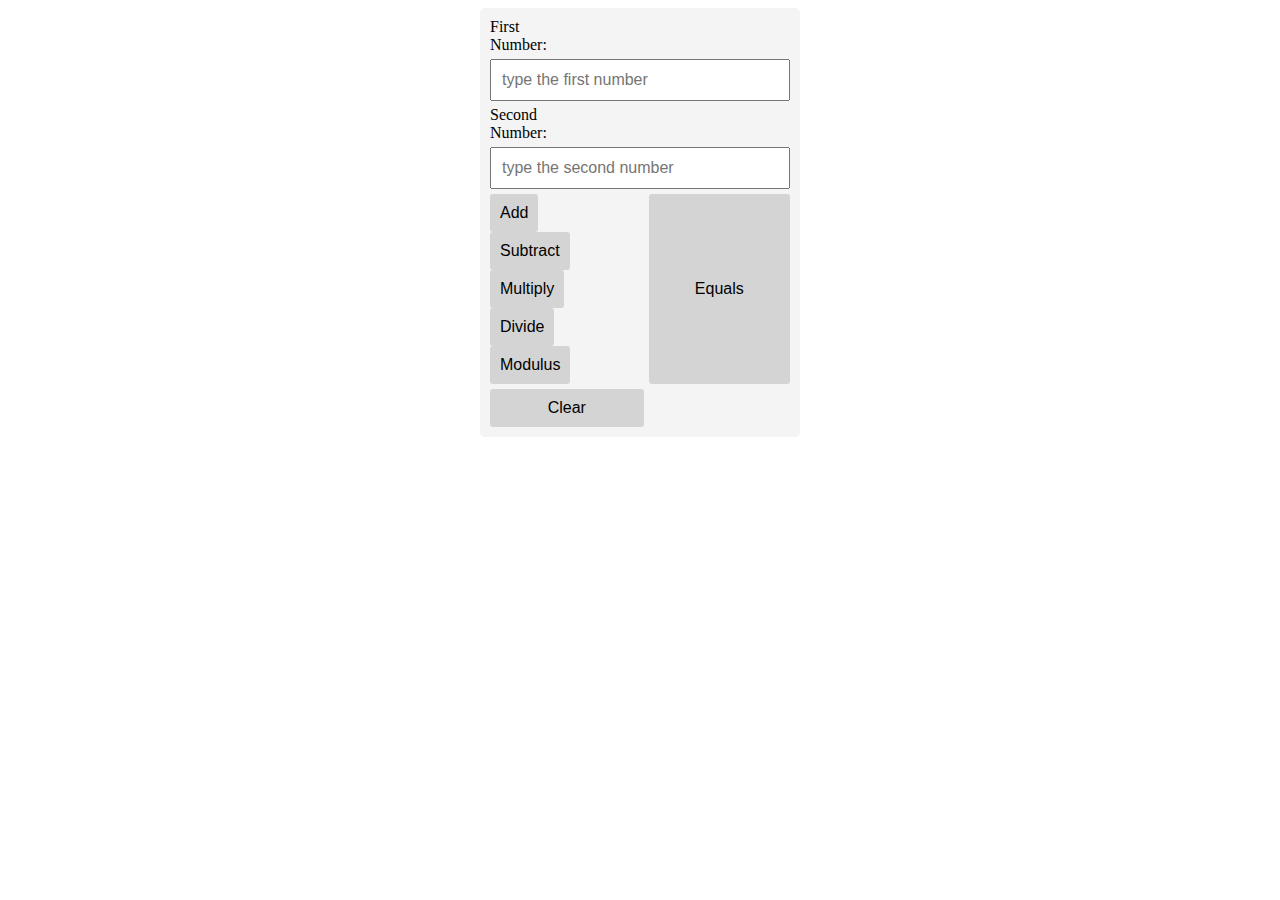
<file: index.html>
<!DOCTYPE html>
<html lang="en">
<head>
  <meta charset="UTF-8">
  <meta name="viewport" content="width=device-width, initial-scale=1.0">
  <link rel="stylesheet" href="style.css">
  <script src="index.js"></script>
  <title>Document</title>
</head>
<body>
  <form class="calculator">
    <label for="first-number">First Number:</label>
    <!-- the "onkeyup" event listener passes its input's "value" to the "saveFirstNumber" function in the main.js file -->
    <input type="number" id="first-Number" name="first-Number" placeholder="type the first number" value="" onkeyup="saveFirstNumber(this.value)">
    <label for="second-number">Second Number:</label>
    <input type="number" id="second-Number" name="second-Number" placeholder="type the second number" onkeyup="saveSecondNumber(this.value)">
    <div>
      <!-- the "onclick" event listener passes its element's "id" to the "changeOperation" function in the main.js file -->
      <button type="button" name="add" id="addition" onclick="changeOperation(this.id)">Add</button>
      <button type="button" name="subtract" id="subtraction" onclick="changeOperation(this.id)">Subtract</button>
      <button type="button" name="multiply" id="multiplication" onclick="changeOperation(this.id)">Multiply</button>
      <button type="button" name="divide" id="division" onclick="changeOperation(this.id)">Divide</button>
      <button type="button" name="modulus" id="modulus" onclick="changeOperation(this.id)">Modulus</button>
    </div>
    <br>
    <!-- this "onclick" calls the "equal" function in the main.js file -->
    <button type="button" onclick="equals()">Equals</button>
    <button type="reset">Clear</button>
  </form>
  <div id="result"></div>
</body>
</html>
</file>
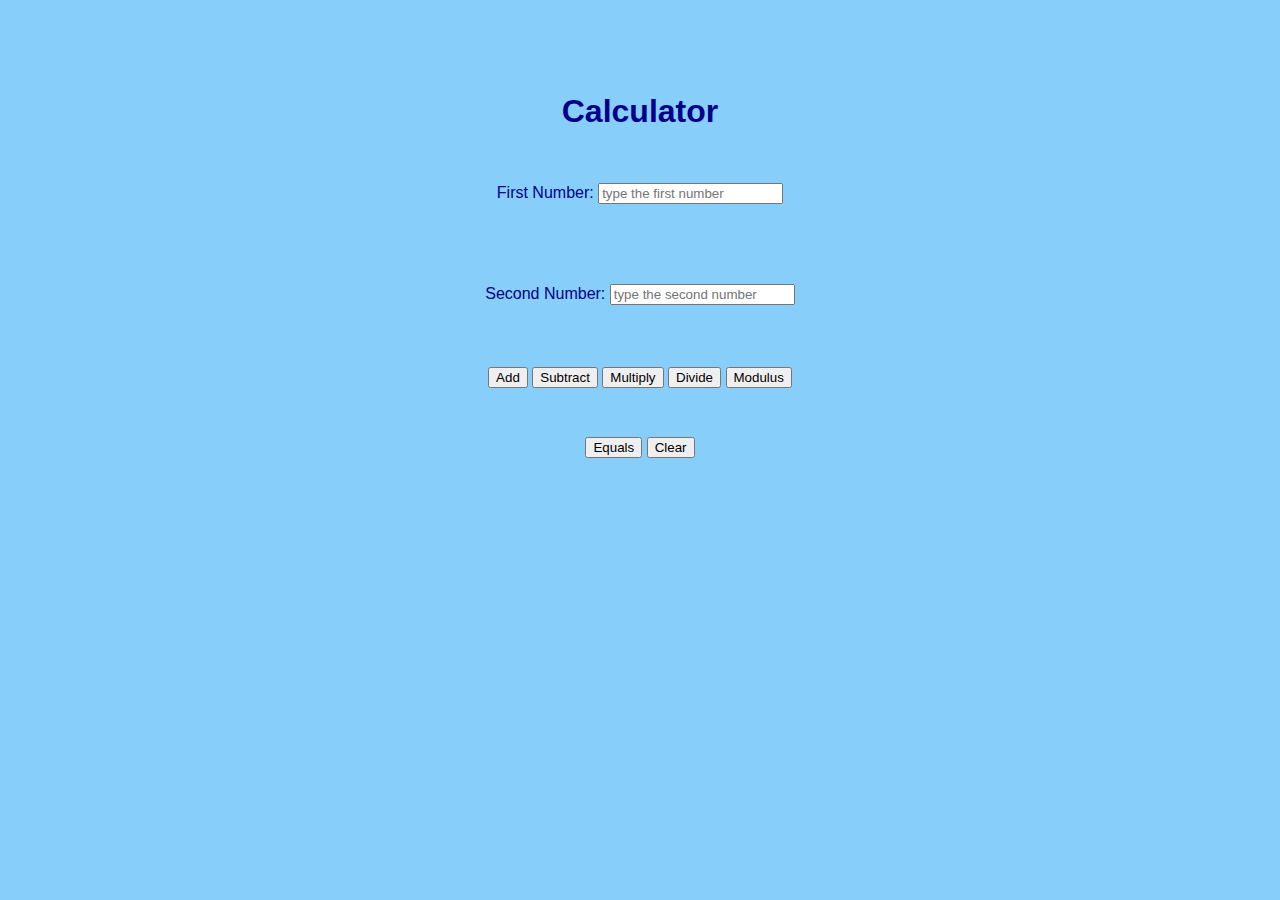
<file: calculator-app-101/index.html>
<!DOCTYPE html>
<html lang="en">
<head>
  <meta charset="UTF-8">
  <meta name="viewport" content="width=device-width, initial-scale=1.0">
  <link rel="stylesheet" href="style.css">
<script src="main.js"></script>
<title>Calculator</title>
</head>
<body>
  <form class="calculator">
   <center> <div id="title"><h1>Calculator</h1></div></center> <center>
   <div id="firstnumber"> <label for="first-number">First Number:</label>
    <!-- the "onkeyup" event listener passes its input's "value" to the "saveFirstNumber" function in the main.js file -->
    <input type="number" id="first-Number" name="first-Number" placeholder="type the first number" value="" onkeyup="saveFirstNumber(this.value)">
  </div></center><br>
  <div id="secondnumber"><center>
    <label for="second-number">Second Number:</label>
    <input type="number" id="second-Number" name="second-Number" placeholder="type the second number" onkeyup="saveSecondNumber(this.value)">
  </center> </div>
    <div id="buttons">
      <!-- the "onclick" event listener passes its element's "id" to the "changeOperation" function in the main.js file -->
      <center><button type="button" name="add" id="addition" onclick="changeOperation(this.id)">Add</button>
      <button type="button" name="subtract" id="subtraction" onclick="changeOperation(this.id)">Subtract</button>
      <button type="button" name="multiply" id="multiplication" onclick="changeOperation(this.id)">Multiply</button>
      <button type="button" name="divide" id="division" onclick="changeOperation(this.id)">Divide</button>
      <button type="button" name="modulus" id="modulus" onclick="changeOperation(this.id)">Modulus</button></center>
    </div>
    <br>
    <!-- this "onclick" calls the "equal" function in the main.js file -->
   <center> <button type="button" onclick="equals()">Equals</button>
    <button type="reset">Clear</button></center>

  </form>
  <div id="result"></div>
</div>
</body>
</html>
</file>
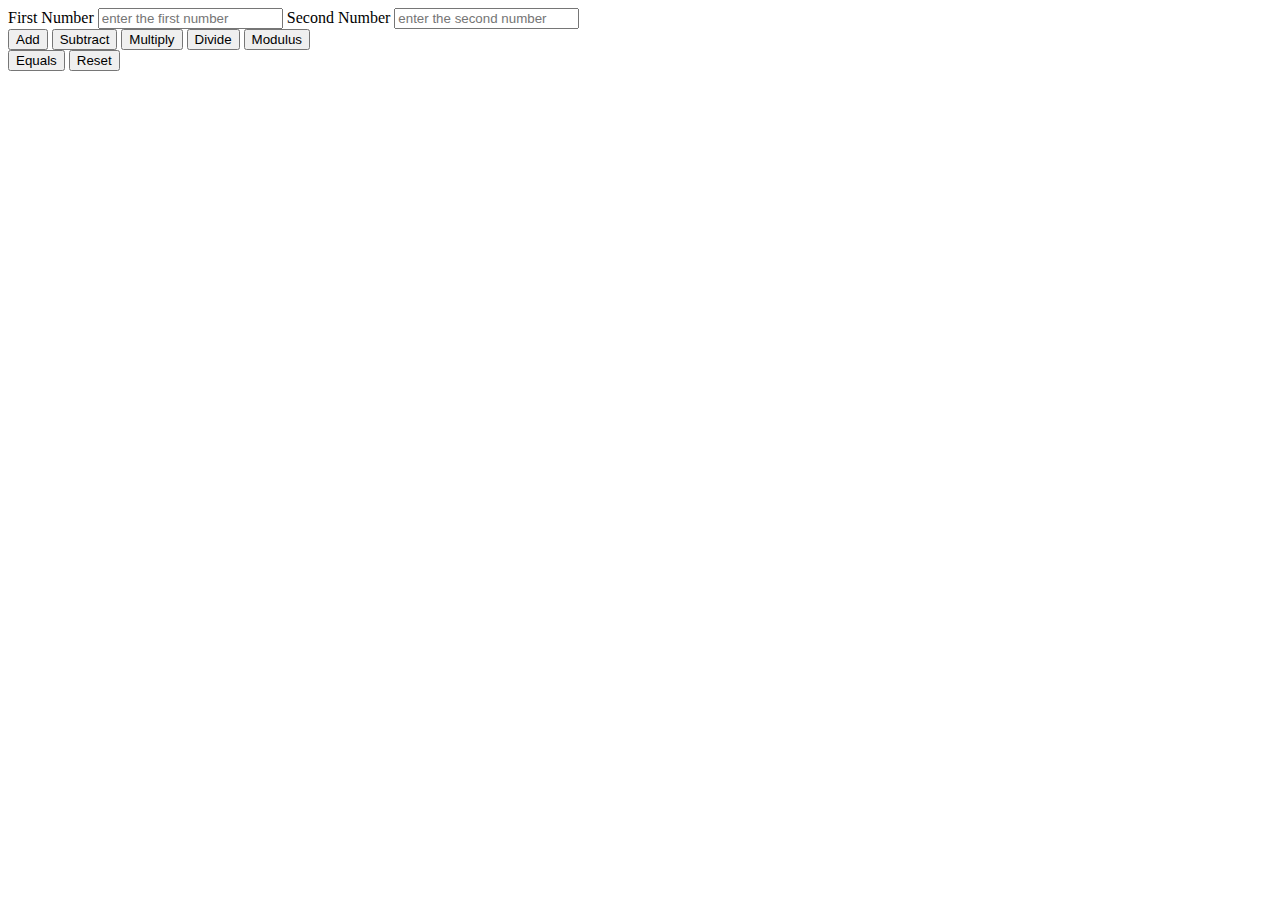
<file: demo.html>
<!DOCTYPE html>
<html lang="en">
<head>
    <meta charset="UTF-8">
    <meta http-equiv="X-UA-Compatible" content="IE=edge">
    <meta name="viewport" content="width=device-width, initial-scale=1.0">
    <script src="demo.js"></script>
    <title>Document</title>
</head>
<body>
    <form class="calculator" action="">
      <div>
        <label for="first-number">First Number</label>
        <input type="number" name="first-number" id="first-number" placeholder="enter the first number" value="" onkeyup="saveTheFirstNumber(this.value)">
        <label for="second-number">Second Number</label>
        <input type="number" name="second-number" id="second-number" placeholder="enter the second number" value="" onkeyup="saveTheSecondNumber(this.value)">
      </div> 
      <div>
          <button type="button" name="add" id="add" onclick="changeOp(this.id)">Add</button>
          <button type="button" name="subtract" id="subtract" onclick="changeOp(this.id)">Subtract</button>
          <button type="button" name="multiply" id="multiply" onclick="changeOp(this.id)">Multiply</button>
          <button type="button" name="divide" id="divide" onclick="changeOp(this.id)">Divide</button>
          <button type="button" name="modulus" id="modulus" onclick="changeOp(this.id)">Modulus</button>
      </div>
      <div>
          <button type="button" onclick="result()">Equals</button>
          <button type="reset">Reset</button>
      </div>
      <div id="results"></div>
    </form>
    
</body>
</html>
</file>
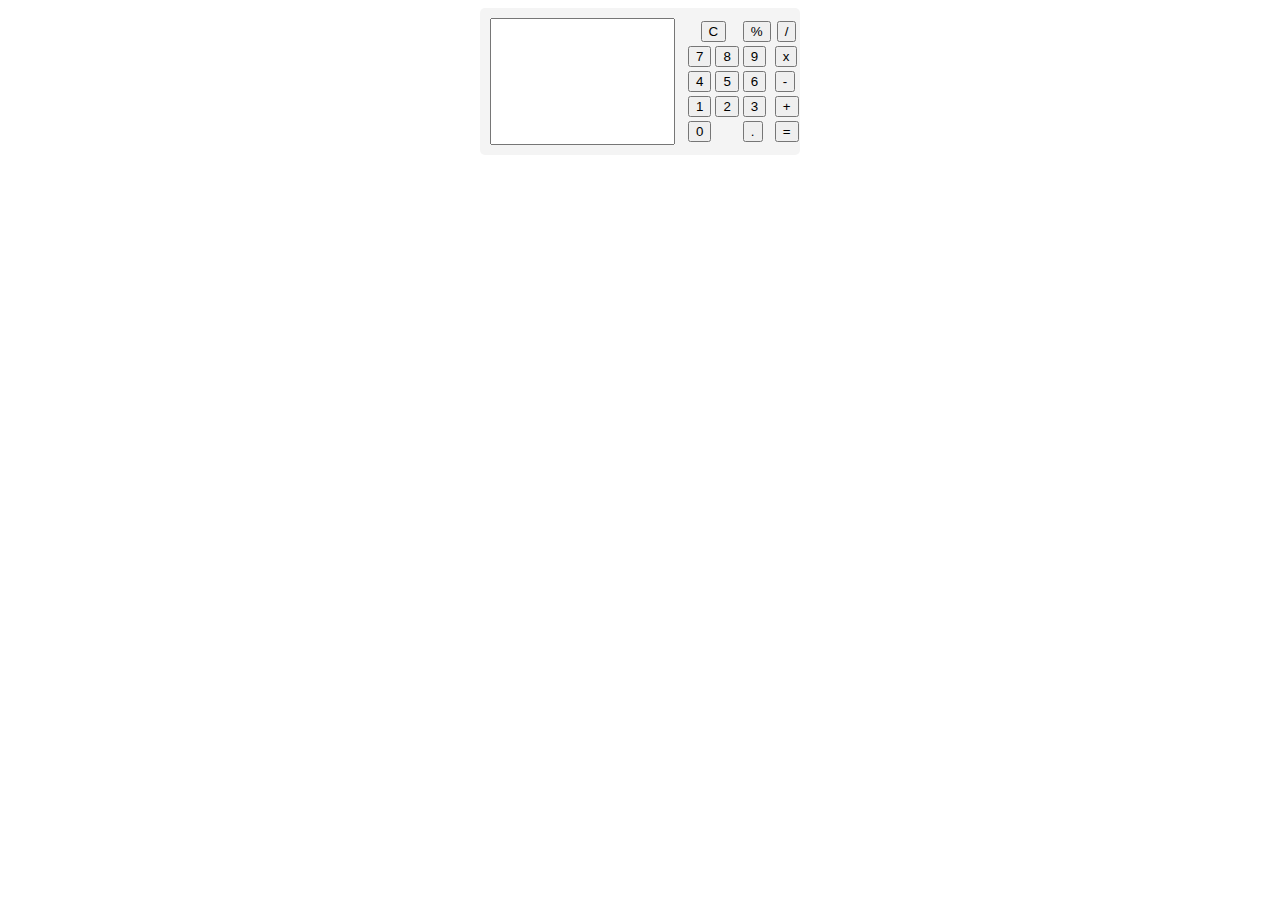
<file: index1.html>
<html lang="en">

<head>
    <meta charset="UTF-8">
    <meta http-equiv="X-UA-Compatible" content="IE=edge">
    <meta name="viewport" content="width=device-width, initial-scale=1.0">
    <title>Document</title>
    <link rel="stylesheet" href="style.css">

</head>

<body>
    <form class="calculator">
        <table>
            <input type="text" readonly id="input" name="input" class="input">
            <thead>
                    <th colspan="2"><input class="olarge" type="button" name="clear" value="C" onclick="clearfunc()"></th>
                    <th><input class="operator" type="button" name="modulus" value="%" onclick="changeOperation(this)"></th>
                    <th><input class="operator" type="button" name="division" value="/" onclick="changeOperation(this)"></th>
            </thead>
            <tbody>
                <br>
                <br>
                <tr>
                    <td><input class="button" type="button" value="7" onclick="insert(this)"></td>
                    <td><input class="button" type="button" value="8" onclick="insert(this)"></td>
                    <td><input class="button" type="button" value="9" onclick="insert(this)"></td>
                    <td><input class="operator" type="button" name="multiplication" value="x"onclick="changeOperation(this)"></td>
                </tr>
                <tr>
                    <td><input class="button" type="button" value="4" onclick="insert(this)"></td>
                    <td><input class="button" type="button" value="5" onclick="insert(this)"></td>
                    <td><input class="button" type="button" value="6" onclick="insert(this)"></td>
                    <td><input class="operator" type="button" name="subtraction" value="-" onclick="changeOperation(this)"></td>
                </tr>
                <tr>
                    <td><input class="button" type="button" value="1" onclick="insert(this)"></td>
                    <td><input class="button" type="button" value="2" onclick="insert(this)"></td>
                    <td><input class="button" type="button" value="3" onclick="insert(this)"></td>
                    <td><input class="operator" type="button" name="addition" value="+" onclick="changeOperation(this)">
                    </td>
                </tr>
            </tbody>
            <tfoot>
                    <td colspan="2"><input class="large" type="button" value="0" onclick="insert(this)"></td>
                    <td><input class="button" type="button" name="decimal" value="." onclick="insert(this)"></td>
                    <td><input class="operator" type="button" name="equals" value="=" onclick="equalsFunc(this)"></td>
            </tfoot>
        </table>
    </form>
    <script src="scripts1.js"></script>
</body>

</html>
</file>
<file: style.css>
.calculator {
  display: grid;
  grid-template-columns: repeat(4, 1fr);
  grid-gap: 5px;
  max-width: 300px;
  margin: 0 auto;
  padding: 10px;
  background-color: #f4f4f4;
  border-radius: 5px;
}

.calculator input[type="number"],
.calculator button {
  grid-column: span 2;
  padding: 10px;
  font-size: 16px;
}

.calculator input[type="number"] {
  grid-column: span 4;
}

.calculator button {
  cursor: pointer;
  background-color: #d4d4d4;
  border: none;
  border-radius: 3px;
}

.calculator button:hover {
  background-color: #b4b4b4;
}

.calculator #result {
  grid-column: span 4;
  margin-top: 10px;
  font-size: 18px;
  text-align: right;
}
</file>
<file: calculator-app-101/style.css>
body {
  display: grid;
  justify-items: center;
  align-items: center;
padding-top: 5%;
font-family: 'Franklin Gothic Medium', 'Arial Narrow', Arial, sans-serif;
background: lightskyblue;
color: darkblue;
}
#buttons {
padding-top: 10%;
padding-bottom: 10%;
}
#firstnumber {
  padding-top: 10%;
padding-bottom: 10%;
}
#secondnumber {
  padding-top: 10%;
  padding-bottom: 10%;
}
</file>
